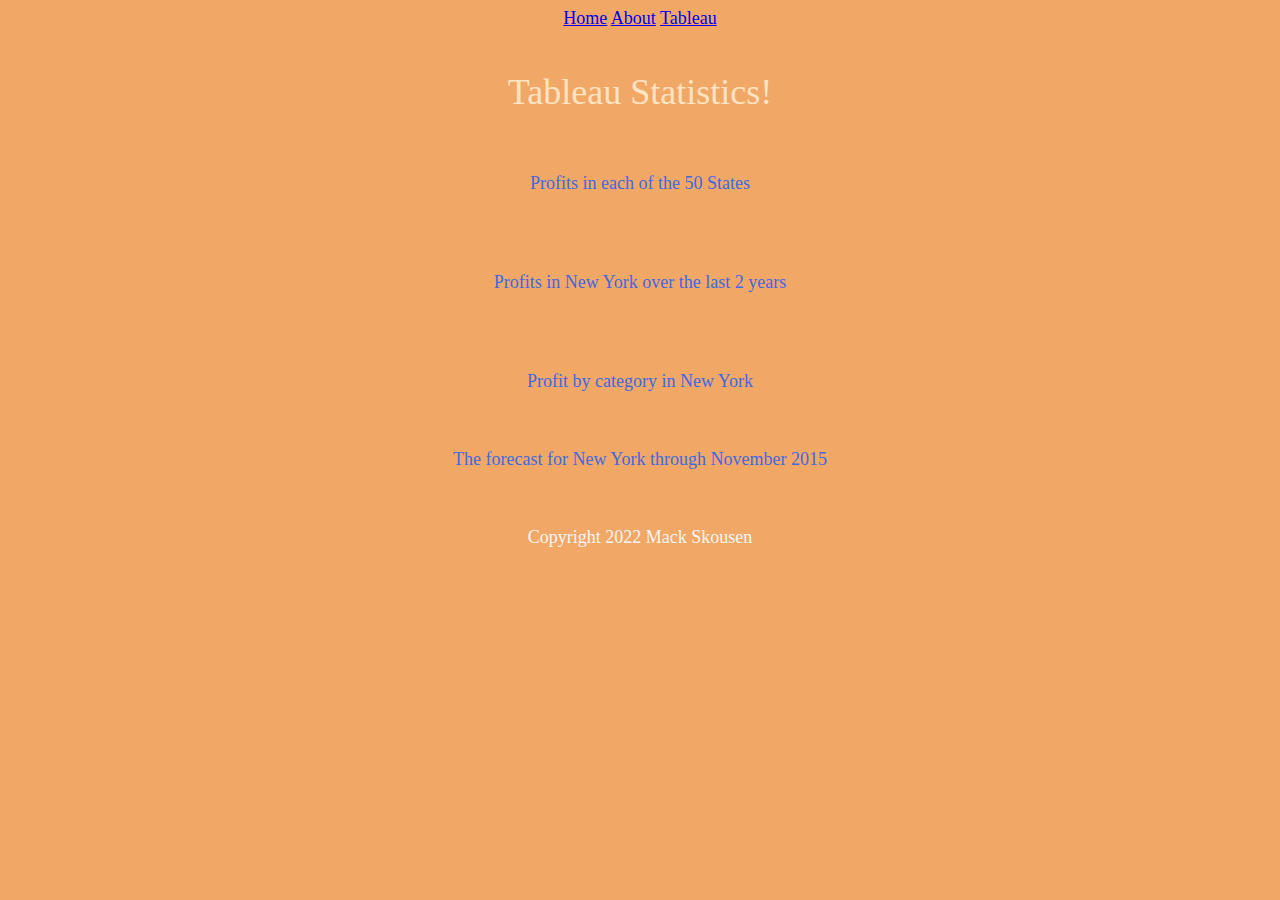
<file: html/tableau.html>
<!DOCTYPE html>
<html>
    <!-- Mack Skousen April 12, 2022 -->
    <Head>
        <title>Tableau</title>
        <link rel="stylesheet" type= "text/css" href="../styles/bootstyles.css">
    </Head>

        <body>
        <!-- Navigation-->
        <a href="../index.html">Home</a>
        <a href="about.html">About</a>
        <a href="tableau.html">Tableau</a>
        <br>
        <br>
        <br>
        <header> Tableau Statistics!</header>
        <br>
        <!--Add Tableau Content Here-->
            <div class='tableauPlaceholder center' id='viz1649792220894' style='position: relative'><noscript><a href='#'><img alt='Sheet 1 ' src='https:&#47;&#47;public.tableau.com&#47;static&#47;images&#47;ta&#47;tabblowspt1&#47;Sheet1&#47;1_rss.png' style='border: none' /></a></noscript><object class='tableauViz center'  style='display:none;'><param name='host_url' value='https%3A%2F%2Fpublic.tableau.com%2F' /> <param name='embed_code_version' value='3' /> <param name='site_root' value='' /><param name='name' value='tabblowspt1&#47;Sheet1' /><param name='tabs' value='no' /><param name='toolbar' value='yes' /><param name='static_image' value='https:&#47;&#47;public.tableau.com&#47;static&#47;images&#47;ta&#47;tabblowspt1&#47;Sheet1&#47;1.png' /> <param name='animate_transition' value='yes' /><param name='display_static_image' value='yes' /><param name='display_spinner' value='yes' /><param name='display_overlay' value='yes' /><param name='display_count' value='yes' /><param name='language' value='en-US' /><param name='filter' value='publish=yes' /></object></div>                <script type='text/javascript'>                    var divElement = document.getElementById('viz1649792220894');                    var vizElement = divElement.getElementsByTagName('object')[0];                    vizElement.style.width='75%';vizElement.style.height=(divElement.offsetWidth*0.4)+'px';                    var scriptElement = document.createElement('script');                    scriptElement.src = 'https://public.tableau.com/javascripts/api/viz_v1.js';                    vizElement.parentNode.insertBefore(scriptElement, vizElement);                </script>
                    <br>
                <p> Profits in each of the 50 States</p>
                    <br>
            <div class='tableauPlaceholder center' id='viz1649792274710' style='position: relative'><noscript><a href='#'><img alt='Sheet 2 ' src='https:&#47;&#47;public.tableau.com&#47;static&#47;images&#47;ta&#47;tabblowspt2&#47;Sheet2&#47;1_rss.png' style='border: none' /></a></noscript><object class='tableauViz center'  style='display:none;'><param name='host_url' value='https%3A%2F%2Fpublic.tableau.com%2F' /> <param name='embed_code_version' value='3' /> <param name='site_root' value='' /><param name='name' value='tabblowspt2&#47;Sheet2' /><param name='tabs' value='no' /><param name='toolbar' value='yes' /><param name='static_image' value='https:&#47;&#47;public.tableau.com&#47;static&#47;images&#47;ta&#47;tabblowspt2&#47;Sheet2&#47;1.png' /> <param name='animate_transition' value='yes' /><param name='display_static_image' value='yes' /><param name='display_spinner' value='yes' /><param name='display_overlay' value='yes' /><param name='display_count' value='yes' /><param name='language' value='en-US' /><param name='filter' value='publish=yes' /></object></div>                <script type='text/javascript'>                    var divElement = document.getElementById('viz1649792274710');                    var vizElement = divElement.getElementsByTagName('object')[0];                    vizElement.style.width='75%';vizElement.style.height=(divElement.offsetWidth*0.4)+'px';                    var scriptElement = document.createElement('script');                    scriptElement.src = 'https://public.tableau.com/javascripts/api/viz_v1.js';                    vizElement.parentNode.insertBefore(scriptElement, vizElement);                </script>
                    <br>
                <p>Profits in New York over the last 2 years</p>
                    <br>
            <div class='tableauPlaceholder center' id='viz1649792286731' style='position: relative'><noscript><a href='#'><img alt='Sheet 3 ' src='https:&#47;&#47;public.tableau.com&#47;static&#47;images&#47;ta&#47;tabblowspt3&#47;Sheet3&#47;1_rss.png' style='border: none' /></a></noscript><object class='tableauViz center'  style='display:none;'><param name='host_url' value='https%3A%2F%2Fpublic.tableau.com%2F' /> <param name='embed_code_version' value='3' /> <param name='site_root' value='' /><param name='name' value='tabblowspt3&#47;Sheet3' /><param name='tabs' value='no' /><param name='toolbar' value='yes' /><param name='static_image' value='https:&#47;&#47;public.tableau.com&#47;static&#47;images&#47;ta&#47;tabblowspt3&#47;Sheet3&#47;1.png' /> <param name='animate_transition' value='yes' /><param name='display_static_image' value='yes' /><param name='display_spinner' value='yes' /><param name='display_overlay' value='yes' /><param name='display_count' value='yes' /><param name='language' value='en-US' /><param name='filter' value='publish=yes' /></object></div>                <script type='text/javascript'>                    var divElement = document.getElementById('viz1649792286731');                    var vizElement = divElement.getElementsByTagName('object')[0];                    vizElement.style.width='75%';vizElement.style.height=(divElement.offsetWidth*0.4)+'px';                    var scriptElement = document.createElement('script');                    scriptElement.src = 'https://public.tableau.com/javascripts/api/viz_v1.js';                    vizElement.parentNode.insertBefore(scriptElement, vizElement);                </script>
                    <br>
                <p>Profit by category in New York</p>
                    <br>
            <div class='tableauPlaceholder center' id='viz1649792308556' style='position: relative'><noscript><a href='#'><img alt='Sheet 4 ' src='https:&#47;&#47;public.tableau.com&#47;static&#47;images&#47;ta&#47;tabblowspt4&#47;Sheet4&#47;1_rss.png' style='border: none' /></a></noscript><object class='tableauViz center'  style='display:none;'><param name='host_url' value='https%3A%2F%2Fpublic.tableau.com%2F' /> <param name='embed_code_version' value='3' /> <param name='site_root' value='' /><param name='name' value='tabblowspt4&#47;Sheet4' /><param name='tabs' value='no' /><param name='toolbar' value='yes' /><param name='static_image' value='https:&#47;&#47;public.tableau.com&#47;static&#47;images&#47;ta&#47;tabblowspt4&#47;Sheet4&#47;1.png' /> <param name='animate_transition' value='yes' /><param name='display_static_image' value='yes' /><param name='display_spinner' value='yes' /><param name='display_overlay' value='yes' /><param name='display_count' value='yes' /><param name='language' value='en-US' /><param name='filter' value='publish=yes' /></object></div>                <script type='text/javascript'>                    var divElement = document.getElementById('viz1649792308556');                    var vizElement = divElement.getElementsByTagName('object')[0];                    vizElement.style.width='75%';vizElement.style.height=(divElement.offsetWidth*0.4)+'px';                    var scriptElement = document.createElement('script');                    scriptElement.src = 'https://public.tableau.com/javascripts/api/viz_v1.js';                    vizElement.parentNode.insertBefore(scriptElement, vizElement);                </script>
                <p>The forecast for New York through November 2015 </p>
                    <br>
        </body>
    <!--make a footer-->
    <footer>
        <div>
            <p class="foot">Copyright 2022 Mack Skousen</p>
        </div>
    </footer>
</html>
</file>
<file: styles/bootstyles.css>
body{
    display: block;
    font-size: large;
    text-align: center;
    margin-left: auto;
    margin-right: auto;
    background-color: rgb(241, 167, 102);
}
.center{
    display: block;
    margin-left: auto;
    margin-right: auto;
    width: 50%;
}
p{
    color: royalblue;

}
header{
    text-align: center;
    font-size: larger;
    font-size: 200%;
    color: bisque;
}
.foot{
    text-align: center;
    color: whitesmoke;
}
</file>
